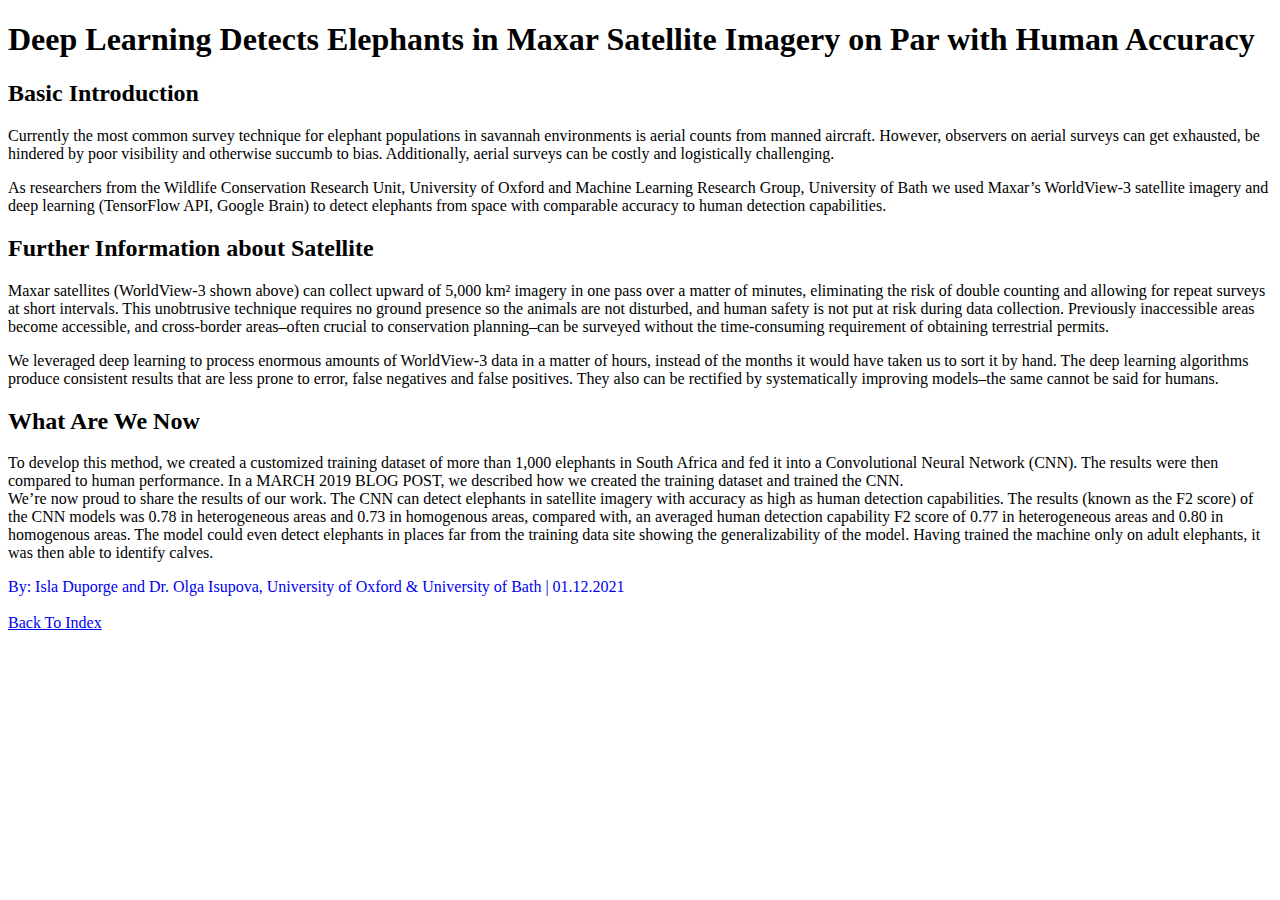
<file: page1.html>
<!--By Jiaye Huang-->
<!DOCTYPE html>
<html lang="en">
    <head>
        <meta charset="UTF-8">
        <meta name="viewport" content="width=device-width, initial-scale=1">
        <title>
            Maxar Satellite Imagery
        </title>
    </head>
    <body>
        <h1>
            Deep Learning Detects Elephants in Maxar Satellite Imagery on Par with Human Accuracy
        </h1>

        <!--Content-->
        <h2>
            Basic Introduction
        </h2>
        <p>
                Currently the most common survey technique for elephant populations in savannah environments 
                is aerial counts from manned aircraft. However, observers on aerial surveys can get exhausted, 
                be hindered by poor visibility and otherwise succumb to bias. Additionally, 
                aerial surveys can be costly and logistically challenging.
        </p>
        <p>
                As researchers from the Wildlife Conservation Research Unit, 
                University of Oxford and Machine Learning Research Group, 
                University of Bath we used Maxar’s WorldView-3 satellite imagery and deep learning 
                (TensorFlow API, Google Brain) to detect elephants from space with comparable 
                accuracy to human detection capabilities.
        </p>
        <h2>
            Further Information about Satellite
        </h2>
        <p>
            Maxar satellites (WorldView-3 shown above) can collect upward of 5,000 km² imagery 
            in one pass over a matter of minutes, eliminating the risk of double counting and allowing 
            for repeat surveys at short intervals. This unobtrusive technique requires no 
            ground presence so the animals are not disturbed, and human safety is not put at 
            risk during data collection. Previously inaccessible areas become accessible, 
            and cross-border areas–often crucial to conservation planning–can be surveyed 
            without the time-consuming requirement of obtaining terrestrial permits.
        </p>
        <p>
            We leveraged deep learning to process enormous amounts of WorldView-3 data 
            in a matter of hours, instead of the months it would have taken us to sort 
            it by hand. The deep learning algorithms produce consistent results that 
            are less prone to error, false negatives and false positives. 
            They also can be rectified by systematically improving models–the same cannot be said for humans.
        </p>
        <h2>
            What Are We Now
        </h2>
        <p>
            To develop this method, we created a customized training dataset of more than 
            1,000 elephants in South Africa and fed it into a Convolutional Neural Network (CNN). 
            The results were then compared to human performance. 
            In a MARCH 2019 BLOG POST, we described how we created the training dataset and trained the CNN.
            <br/>
            We’re now proud to share the results of our work. 
            The CNN can detect elephants in satellite imagery with accuracy as high as human detection capabilities. 
            The results (known as the F2 score) of the CNN models was 0.78 in heterogeneous areas and 0.73 in 
            homogenous areas, compared with, an averaged human detection capability 
            F2 score of 0.77 in heterogeneous areas and 0.80 in homogenous areas. 
            The model could even detect elephants in places far from the training 
            data site showing the generalizability of the model. Having trained the machine only on adult elephants, 
            it was then able to identify calves.
        </p>

        <!--Original Link-->
        <a href="https://blog.maxar.com/earth-intelligence/2021/deep-learning-detects-elephants-in-maxar-satellite-imagery-on-par-with-human-accuracy"
        style="text-decoration: none;"> 
            By: Isla Duporge and Dr. Olga Isupova, University of Oxford & University of Bath | 01.12.2021
        </a>

        <!--Back to Index-->
        <br/><br/>
        <a href="index.html">
            Back To Index
        </a>

        <script src="page1.js">
        </script>
    </body>
</html>
</file>
